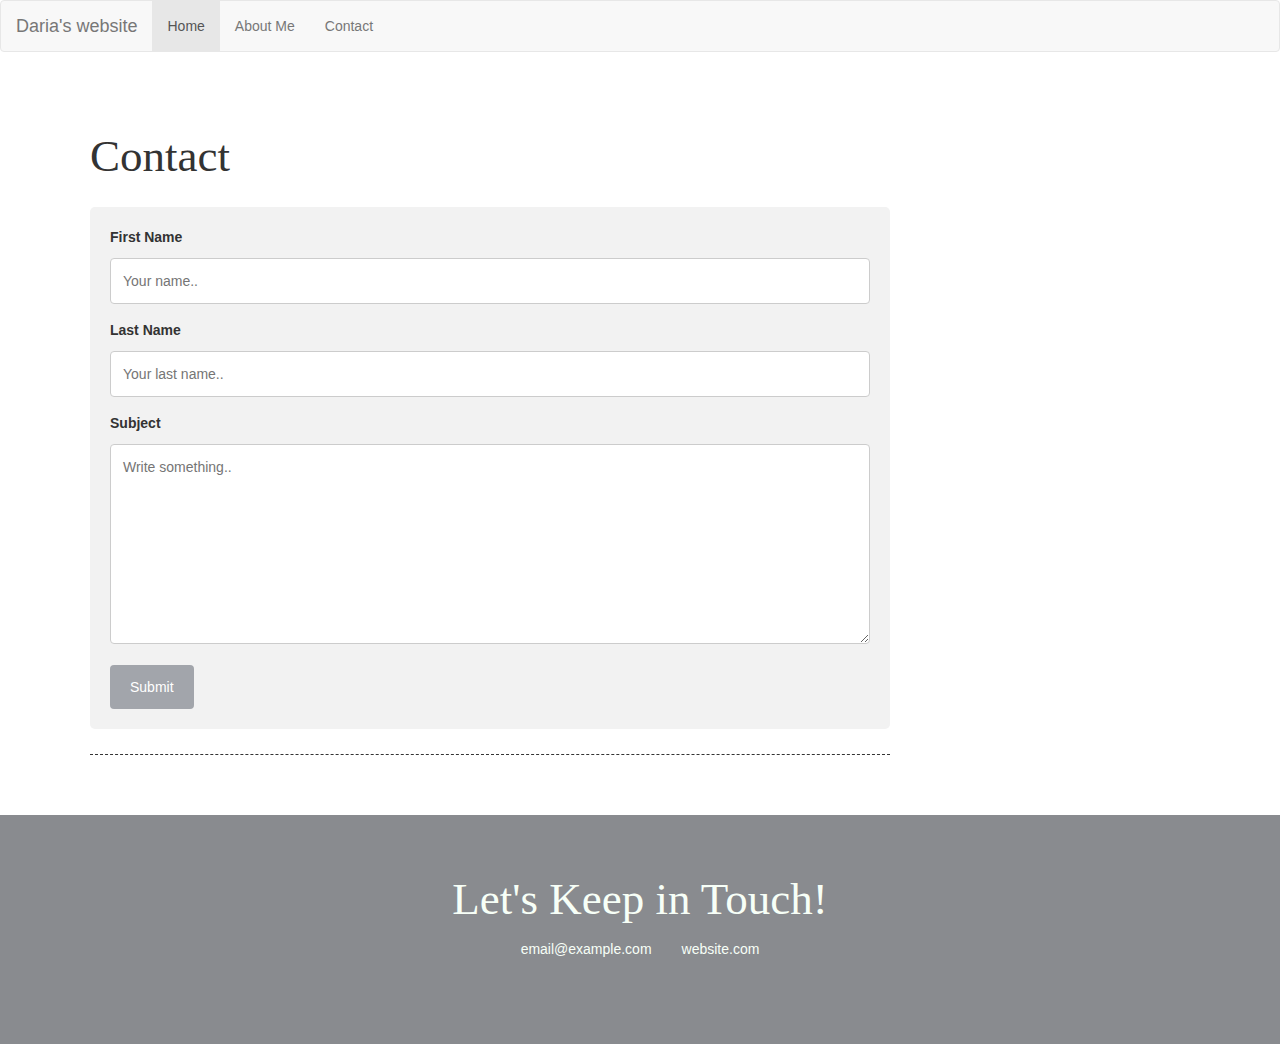
<file: contact.html>
<!DOCTYPE html>
<html lang="en">
<head>
  <title>Bootstrap Example</title>
  <meta charset="utf-8">
  <meta name="viewport" content="width=device-width, initial-scale=1">
  <link rel="stylesheet" href="https://maxcdn.bootstrapcdn.com/bootstrap/3.4.1/css/bootstrap.min.css">
  <script src="https://ajax.googleapis.com/ajax/libs/jquery/3.6.4/jquery.min.js"></script>
  <script src="https://maxcdn.bootstrapcdn.com/bootstrap/3.4.1/js/bootstrap.min.js"></script>
  <link
    rel="stylesheet"
    href="https://cdnjs.cloudflare.com/ajax/libs/animate.css/4.1.1/animate.min.css"
  >
   <link
    rel="stylesheet"
    href="css/style.css"
  >
</head>
<body>

<nav class="navbar navbar-default">
  <div class="container-fluid">
    <div class="navbar-header">
      <a class="navbar-brand" href="#">Daria's website</a>
    </div>
    <ul class="nav navbar-nav">
      <li class="active"><a href="index.html">Home</a></li>
      <li><a href="aboutme.html">About Me</a></li>
      <li><a href="contact.html">Contact</a></li>
    </ul>
  </div>
</nav>

<div class="container">
  
 <section class="projects">
        <div class="content-wrap">
          <h2>Contact</h2><section class="project-item">
            <div class="form">
  <form action="/action_page.php">
    <label for="fname">First Name</label>
    <input type="text" id="fname" name="firstname" placeholder="Your name..">

    <label for="lname">Last Name</label>
    <input type="text" id="lname" name="lastname" placeholder="Your last name..">


    <label for="subject">Subject</label>
    <textarea id="subject" name="subject" placeholder="Write something.." style="height:200px"></textarea>

    <input type="submit" value="Submit">
  </form>           
</div>
            
          </section>  
          </div>
          

</div>
      <footer>
        <div class="content-wrap">
          <h2>Let's Keep in Touch!</h2>

          <ul class="contact-list">
            <li><a href="mailto:email@example.com">email@example.com</a></li>
            <li><a href="#" target="_blank">website.com</a></li>
          </ul>
        </div>
      </footer>
    </main>
  </body>
</html>
</file>
<file: css/style.css>
.container {
  display: flex;
  gap: 10px;
  gap: 10px 20px; 
  row-gap: 10px;
  column-gap: 20px;
}
html {
  box-sizing: border-box;
}
*, *:before, *:after {
  box-sizing: inherit;
}

img {
  width: 300px;
}
a {
  color: #F7FFF7;
}
a:hover {
  text-decoration: none;
}
h1 {
  font-size: 100px;
  line-height: 1;
}
h2 {
  font-size: 45px;
}
h1, h2 {
  font-family: 'Caveat', cursive;
  font-weight: 400;
  margin: 0;
}
.content-wrap {
  width: 800px;
  margin: 0 auto;
  padding: 60px 0;
}
h3 {
  margin-bottom: 0;
}
.item-details h3 + p {
  font-style: italic;
}
.item-details h3 ~ p {
  margin: 0;
}

}
.projects a {
  color: #F7FFF7;
}
.projects .btn {
  color: #F7FFF7;
  background: #2F3061;
  text-decoration: none;
  padding: 8px;
  border-radius: 4px;
  display: inline-block;
}
.projects .btn:hover {
  background: rgba(47, 48, 97, 80%);
}
.project-item {
  overflow: hidden;
  border-bottom: 1px dashed #343434;
  padding: 25px 0;
}
.project-item img {
  float: left;
  margin-right: 20px;
}
.project-item h3 {
  margin-top: 0;
}

footer {
  background: #898B8F;
  color: #F7FFF7;
  text-align: center;
}
.contact-list {
  list-style-type: none;
  padding: 0;
  display: flex;
  justify-content: center;
}
.contact-list a {
  padding: 15px;
  display: inline-block;
}
input[type=text], select, textarea {
  width: 100%;
  padding: 12px;
  border: 1px solid #ccc;
  border-radius: 4px;
  box-sizing: border-box;
  margin-top: 6px;
  margin-bottom: 16px;
  resize: vertical;
}

input[type=submit] {
  background-color: #A2A5AB;
  color: white;
  padding: 12px 20px;
  border: none;
  border-radius: 4px;
  cursor: pointer;
}

input[type=submit]:hover {
  background-color: #898B8F;
}

.form {
  border-radius: 5px;
  background-color: #f2f2f2;
  padding: 20px;
}
</file>
